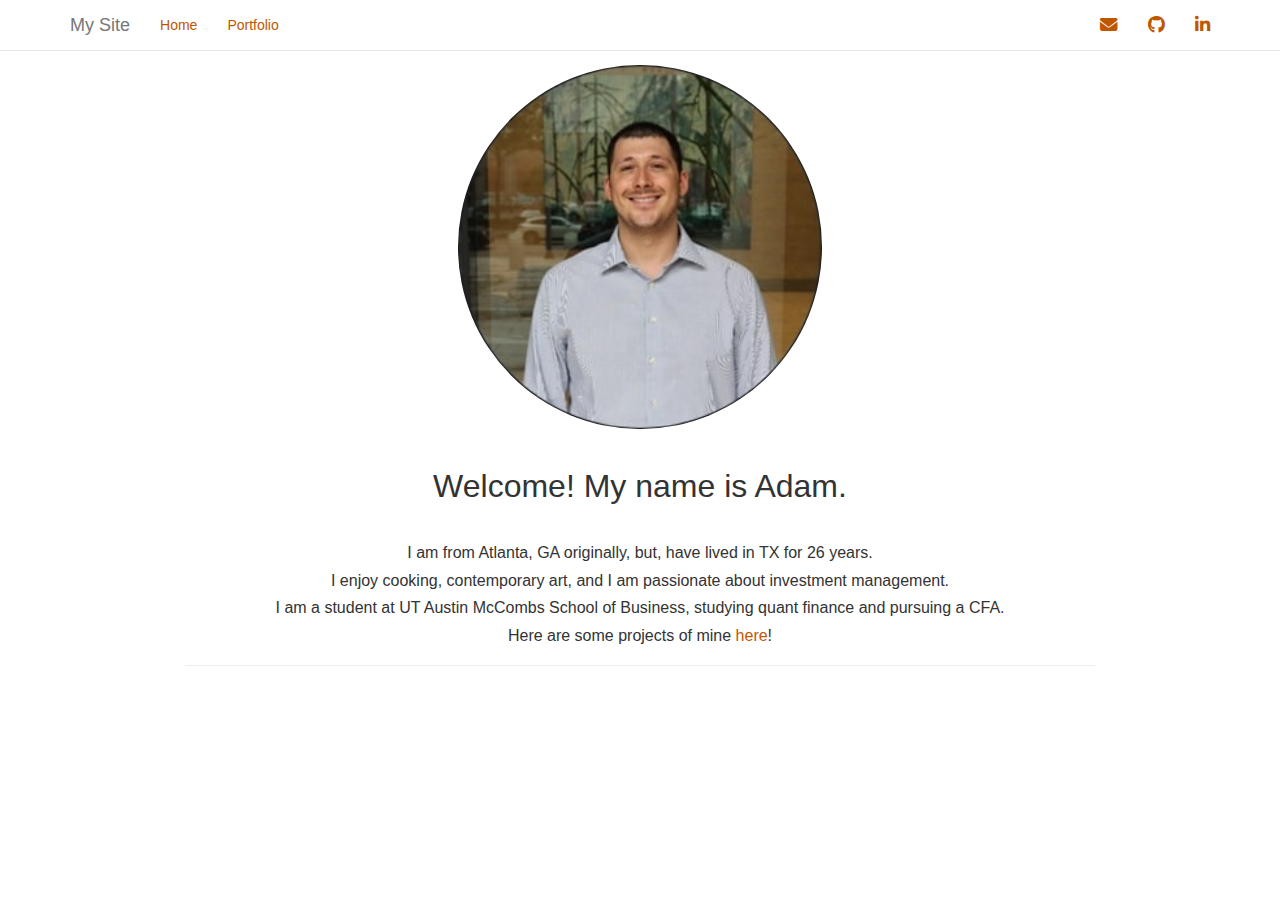
<file: index.html>
<!DOCTYPE html>

<html>

<head>

<meta charset="utf-8" />
<meta name="generator" content="pandoc" />
<meta http-equiv="X-UA-Compatible" content="IE=EDGE" />




<title>Adam Wilensky</title>

<script src="site_libs/header-attrs-2.24/header-attrs.js"></script>
<script src="site_libs/jquery-3.6.0/jquery-3.6.0.min.js"></script>
<meta name="viewport" content="width=device-width, initial-scale=1" />
<link href="site_libs/bootstrap-3.3.5/css/bootstrap.min.css" rel="stylesheet" />
<script src="site_libs/bootstrap-3.3.5/js/bootstrap.min.js"></script>
<script src="site_libs/bootstrap-3.3.5/shim/html5shiv.min.js"></script>
<script src="site_libs/bootstrap-3.3.5/shim/respond.min.js"></script>
<style>h1 {font-size: 34px;}
       h1.title {font-size: 38px;}
       h2 {font-size: 30px;}
       h3 {font-size: 24px;}
       h4 {font-size: 18px;}
       h5 {font-size: 16px;}
       h6 {font-size: 12px;}
       code {color: inherit; background-color: rgba(0, 0, 0, 0.04);}
       pre:not([class]) { background-color: white }</style>
<script src="site_libs/navigation-1.1/tabsets.js"></script>
<link href="site_libs/highlightjs-9.12.0/default.css" rel="stylesheet" />
<script src="site_libs/highlightjs-9.12.0/highlight.js"></script>
<link href="site_libs/font-awesome-6.4.0/css/all.min.css" rel="stylesheet" />
<link href="site_libs/font-awesome-6.4.0/css/v4-shims.min.css" rel="stylesheet" />

<style type="text/css">
  code{white-space: pre-wrap;}
  span.smallcaps{font-variant: small-caps;}
  span.underline{text-decoration: underline;}
  div.column{display: inline-block; vertical-align: top; width: 50%;}
  div.hanging-indent{margin-left: 1.5em; text-indent: -1.5em;}
  ul.task-list{list-style: none;}
    </style>

<style type="text/css">code{white-space: pre;}</style>
<script type="text/javascript">
if (window.hljs) {
  hljs.configure({languages: []});
  hljs.initHighlightingOnLoad();
  if (document.readyState && document.readyState === "complete") {
    window.setTimeout(function() { hljs.initHighlighting(); }, 0);
  }
}
</script>






<link rel="stylesheet" href="styles.css" type="text/css" />



<style type = "text/css">
.main-container {
  max-width: 940px;
  margin-left: auto;
  margin-right: auto;
}
img {
  max-width:100%;
}
.tabbed-pane {
  padding-top: 12px;
}
.html-widget {
  margin-bottom: 20px;
}
button.code-folding-btn:focus {
  outline: none;
}
summary {
  display: list-item;
}
details > summary > p:only-child {
  display: inline;
}
pre code {
  padding: 0;
}
</style>


<style type="text/css">
.dropdown-submenu {
  position: relative;
}
.dropdown-submenu>.dropdown-menu {
  top: 0;
  left: 100%;
  margin-top: -6px;
  margin-left: -1px;
  border-radius: 0 6px 6px 6px;
}
.dropdown-submenu:hover>.dropdown-menu {
  display: block;
}
.dropdown-submenu>a:after {
  display: block;
  content: " ";
  float: right;
  width: 0;
  height: 0;
  border-color: transparent;
  border-style: solid;
  border-width: 5px 0 5px 5px;
  border-left-color: #cccccc;
  margin-top: 5px;
  margin-right: -10px;
}
.dropdown-submenu:hover>a:after {
  border-left-color: #adb5bd;
}
.dropdown-submenu.pull-left {
  float: none;
}
.dropdown-submenu.pull-left>.dropdown-menu {
  left: -100%;
  margin-left: 10px;
  border-radius: 6px 0 6px 6px;
}
</style>

<script type="text/javascript">
// manage active state of menu based on current page
$(document).ready(function () {
  // active menu anchor
  href = window.location.pathname
  href = href.substr(href.lastIndexOf('/') + 1)
  if (href === "")
    href = "index.html";
  var menuAnchor = $('a[href="' + href + '"]');

  // mark the anchor link active (and if it's in a dropdown, also mark that active)
  var dropdown = menuAnchor.closest('li.dropdown');
  if (window.bootstrap) { // Bootstrap 4+
    menuAnchor.addClass('active');
    dropdown.find('> .dropdown-toggle').addClass('active');
  } else { // Bootstrap 3
    menuAnchor.parent().addClass('active');
    dropdown.addClass('active');
  }

  // Navbar adjustments
  var navHeight = $(".navbar").first().height() + 15;
  var style = document.createElement('style');
  var pt = "padding-top: " + navHeight + "px; ";
  var mt = "margin-top: -" + navHeight + "px; ";
  var css = "";
  // offset scroll position for anchor links (for fixed navbar)
  for (var i = 1; i <= 6; i++) {
    css += ".section h" + i + "{ " + pt + mt + "}\n";
  }
  style.innerHTML = "body {" + pt + "padding-bottom: 40px; }\n" + css;
  document.head.appendChild(style);
});
</script>

<!-- tabsets -->

<style type="text/css">
.tabset-dropdown > .nav-tabs {
  display: inline-table;
  max-height: 500px;
  min-height: 44px;
  overflow-y: auto;
  border: 1px solid #ddd;
  border-radius: 4px;
}

.tabset-dropdown > .nav-tabs > li.active:before, .tabset-dropdown > .nav-tabs.nav-tabs-open:before {
  content: "\e259";
  font-family: 'Glyphicons Halflings';
  display: inline-block;
  padding: 10px;
  border-right: 1px solid #ddd;
}

.tabset-dropdown > .nav-tabs.nav-tabs-open > li.active:before {
  content: "\e258";
  font-family: 'Glyphicons Halflings';
  border: none;
}

.tabset-dropdown > .nav-tabs > li.active {
  display: block;
}

.tabset-dropdown > .nav-tabs > li > a,
.tabset-dropdown > .nav-tabs > li > a:focus,
.tabset-dropdown > .nav-tabs > li > a:hover {
  border: none;
  display: inline-block;
  border-radius: 4px;
  background-color: transparent;
}

.tabset-dropdown > .nav-tabs.nav-tabs-open > li {
  display: block;
  float: none;
}

.tabset-dropdown > .nav-tabs > li {
  display: none;
}
</style>

<!-- code folding -->




</head>

<body>


<div class="container-fluid main-container">




<div class="navbar navbar-default  navbar-fixed-top" role="navigation">
  <div class="container">
    <div class="navbar-header">
      <button type="button" class="navbar-toggle collapsed" data-toggle="collapse" data-bs-toggle="collapse" data-target="#navbar" data-bs-target="#navbar">
        <span class="icon-bar"></span>
        <span class="icon-bar"></span>
        <span class="icon-bar"></span>
      </button>
      <a class="navbar-brand" href="index.html">My Site</a>
    </div>
    <div id="navbar" class="navbar-collapse collapse">
      <ul class="nav navbar-nav">
        <li>
  <a href="index.html">Home</a>
</li>
<li>
  <a href="portfolio.html">Portfolio</a>
</li>
      </ul>
      <ul class="nav navbar-nav navbar-right">
        <li>
  <a href="mailto:&lt;awilensky32@gmail.com&gt;">
    <span class="fa fa-envelope fa-lg"></span>
     
  </a>
</li>
<li>
  <a href="http://github.com/awilensky32/">
    <span class="fa fa-github fa-lg"></span>
     
  </a>
</li>
<li>
  <a href="https://www.linkedin.com/in/adamwilensky32/">
    <span class="fa fa-linkedin fa-lg"></span>
     
  </a>
</li>
      </ul>
    </div><!--/.nav-collapse -->
  </div><!--/.container -->
</div><!--/.navbar -->

<div id="header">




</div>


<p><img src="AdamW.jpg" style=width:40% class="img-circle"></p>
<p><br></p>
<div id="welcome-my-name-is-adam." class="section level1">
<h1>Welcome! My name is Adam.</h1>
<p></br></p>
<div
id="i-am-from-atlanta-ga-originally-but-have-lived-in-tx-for-26-years."
class="section level5">
<h5>I am from Atlanta, GA originally, but, have lived in TX for 26
years.</h5>
</div>
<div
id="i-enjoy-cooking-contemporary-art-and-i-am-passionate-about-investment-management."
class="section level5">
<h5>I enjoy cooking, contemporary art, and I am passionate about
investment management.</h5>
</div>
<div
id="i-am-a-student-at-ut-austin-mccombs-school-of-business-studying-quant-finance-and-pursuing-a-cfa."
class="section level5">
<h5>I am a student at UT Austin McCombs School of Business, studying
quant finance and pursuing a CFA.</h5>
</div>
<div id="here-are-some-projects-of-mine-here" class="section level5">
<h5>Here are some projects of mine <a href="/portfolio">here</a>!</h5>
<hr />
</div>
</div>




</div>

<script>

// add bootstrap table styles to pandoc tables
function bootstrapStylePandocTables() {
  $('tr.odd').parent('tbody').parent('table').addClass('table table-condensed');
}
$(document).ready(function () {
  bootstrapStylePandocTables();
});


</script>

<!-- tabsets -->

<script>
$(document).ready(function () {
  window.buildTabsets("TOC");
});

$(document).ready(function () {
  $('.tabset-dropdown > .nav-tabs > li').click(function () {
    $(this).parent().toggleClass('nav-tabs-open');
  });
});
</script>

<!-- code folding -->


<!-- dynamically load mathjax for compatibility with self-contained -->
<script>
  (function () {
    var script = document.createElement("script");
    script.type = "text/javascript";
    script.src  = "https://mathjax.rstudio.com/latest/MathJax.js?config=TeX-AMS-MML_HTMLorMML";
    document.getElementsByTagName("head")[0].appendChild(script);
  })();
</script>

</body>
</html>
</file>
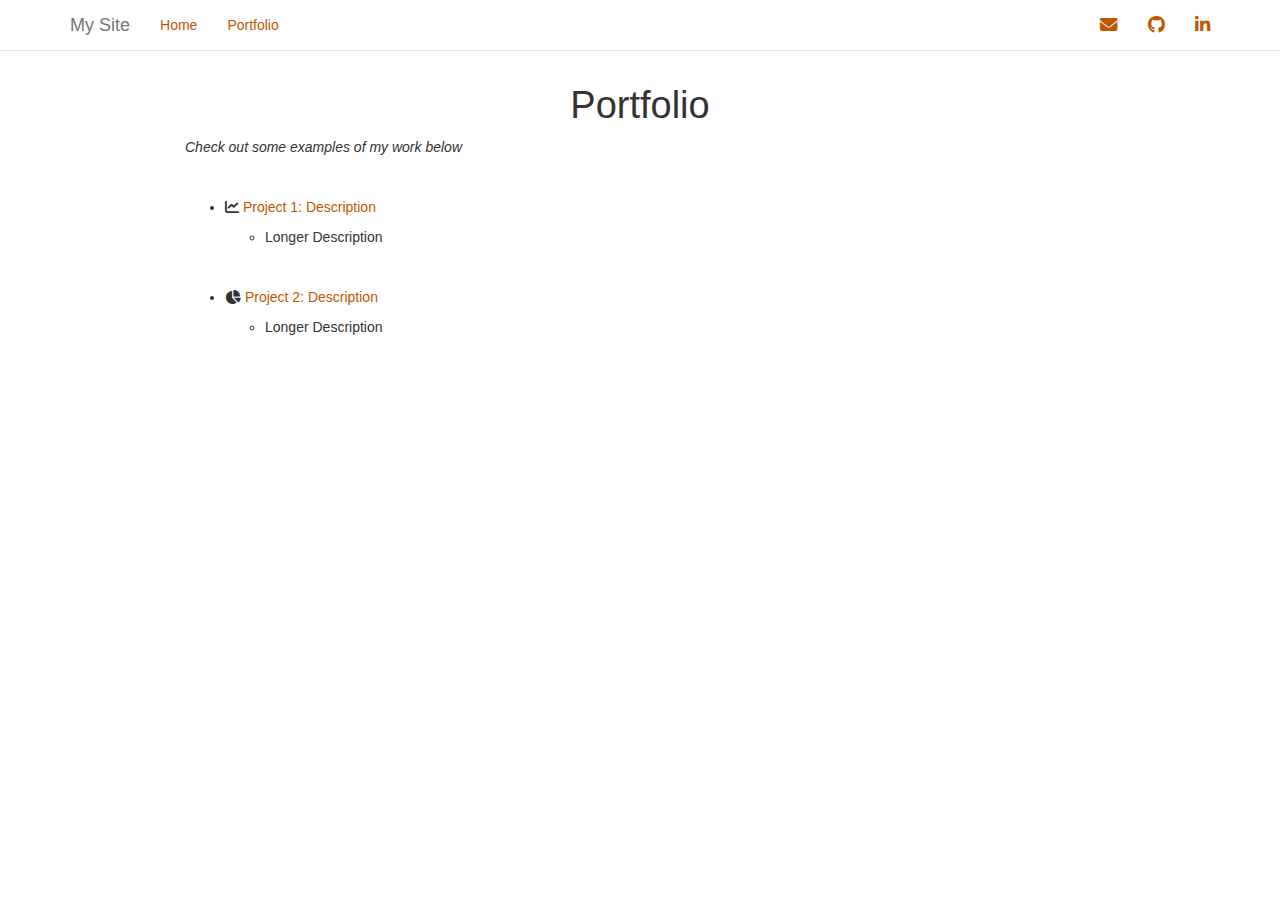
<file: portfolio.html>
<!DOCTYPE html>

<html>

<head>

<meta charset="utf-8" />
<meta name="generator" content="pandoc" />
<meta http-equiv="X-UA-Compatible" content="IE=EDGE" />




<title>Portfolio</title>

<script src="site_libs/header-attrs-2.24/header-attrs.js"></script>
<script src="site_libs/jquery-3.6.0/jquery-3.6.0.min.js"></script>
<meta name="viewport" content="width=device-width, initial-scale=1" />
<link href="site_libs/bootstrap-3.3.5/css/bootstrap.min.css" rel="stylesheet" />
<script src="site_libs/bootstrap-3.3.5/js/bootstrap.min.js"></script>
<script src="site_libs/bootstrap-3.3.5/shim/html5shiv.min.js"></script>
<script src="site_libs/bootstrap-3.3.5/shim/respond.min.js"></script>
<style>h1 {font-size: 34px;}
       h1.title {font-size: 38px;}
       h2 {font-size: 30px;}
       h3 {font-size: 24px;}
       h4 {font-size: 18px;}
       h5 {font-size: 16px;}
       h6 {font-size: 12px;}
       code {color: inherit; background-color: rgba(0, 0, 0, 0.04);}
       pre:not([class]) { background-color: white }</style>
<script src="site_libs/navigation-1.1/tabsets.js"></script>
<link href="site_libs/highlightjs-9.12.0/default.css" rel="stylesheet" />
<script src="site_libs/highlightjs-9.12.0/highlight.js"></script>
<link href="site_libs/font-awesome-6.4.0/css/all.min.css" rel="stylesheet" />
<link href="site_libs/font-awesome-6.4.0/css/v4-shims.min.css" rel="stylesheet" />

<style type="text/css">
  code{white-space: pre-wrap;}
  span.smallcaps{font-variant: small-caps;}
  span.underline{text-decoration: underline;}
  div.column{display: inline-block; vertical-align: top; width: 50%;}
  div.hanging-indent{margin-left: 1.5em; text-indent: -1.5em;}
  ul.task-list{list-style: none;}
    </style>

<style type="text/css">code{white-space: pre;}</style>
<script type="text/javascript">
if (window.hljs) {
  hljs.configure({languages: []});
  hljs.initHighlightingOnLoad();
  if (document.readyState && document.readyState === "complete") {
    window.setTimeout(function() { hljs.initHighlighting(); }, 0);
  }
}
</script>






<link rel="stylesheet" href="styles.css" type="text/css" />



<style type = "text/css">
.main-container {
  max-width: 940px;
  margin-left: auto;
  margin-right: auto;
}
img {
  max-width:100%;
}
.tabbed-pane {
  padding-top: 12px;
}
.html-widget {
  margin-bottom: 20px;
}
button.code-folding-btn:focus {
  outline: none;
}
summary {
  display: list-item;
}
details > summary > p:only-child {
  display: inline;
}
pre code {
  padding: 0;
}
</style>


<style type="text/css">
.dropdown-submenu {
  position: relative;
}
.dropdown-submenu>.dropdown-menu {
  top: 0;
  left: 100%;
  margin-top: -6px;
  margin-left: -1px;
  border-radius: 0 6px 6px 6px;
}
.dropdown-submenu:hover>.dropdown-menu {
  display: block;
}
.dropdown-submenu>a:after {
  display: block;
  content: " ";
  float: right;
  width: 0;
  height: 0;
  border-color: transparent;
  border-style: solid;
  border-width: 5px 0 5px 5px;
  border-left-color: #cccccc;
  margin-top: 5px;
  margin-right: -10px;
}
.dropdown-submenu:hover>a:after {
  border-left-color: #adb5bd;
}
.dropdown-submenu.pull-left {
  float: none;
}
.dropdown-submenu.pull-left>.dropdown-menu {
  left: -100%;
  margin-left: 10px;
  border-radius: 6px 0 6px 6px;
}
</style>

<script type="text/javascript">
// manage active state of menu based on current page
$(document).ready(function () {
  // active menu anchor
  href = window.location.pathname
  href = href.substr(href.lastIndexOf('/') + 1)
  if (href === "")
    href = "index.html";
  var menuAnchor = $('a[href="' + href + '"]');

  // mark the anchor link active (and if it's in a dropdown, also mark that active)
  var dropdown = menuAnchor.closest('li.dropdown');
  if (window.bootstrap) { // Bootstrap 4+
    menuAnchor.addClass('active');
    dropdown.find('> .dropdown-toggle').addClass('active');
  } else { // Bootstrap 3
    menuAnchor.parent().addClass('active');
    dropdown.addClass('active');
  }

  // Navbar adjustments
  var navHeight = $(".navbar").first().height() + 15;
  var style = document.createElement('style');
  var pt = "padding-top: " + navHeight + "px; ";
  var mt = "margin-top: -" + navHeight + "px; ";
  var css = "";
  // offset scroll position for anchor links (for fixed navbar)
  for (var i = 1; i <= 6; i++) {
    css += ".section h" + i + "{ " + pt + mt + "}\n";
  }
  style.innerHTML = "body {" + pt + "padding-bottom: 40px; }\n" + css;
  document.head.appendChild(style);
});
</script>

<!-- tabsets -->

<style type="text/css">
.tabset-dropdown > .nav-tabs {
  display: inline-table;
  max-height: 500px;
  min-height: 44px;
  overflow-y: auto;
  border: 1px solid #ddd;
  border-radius: 4px;
}

.tabset-dropdown > .nav-tabs > li.active:before, .tabset-dropdown > .nav-tabs.nav-tabs-open:before {
  content: "\e259";
  font-family: 'Glyphicons Halflings';
  display: inline-block;
  padding: 10px;
  border-right: 1px solid #ddd;
}

.tabset-dropdown > .nav-tabs.nav-tabs-open > li.active:before {
  content: "\e258";
  font-family: 'Glyphicons Halflings';
  border: none;
}

.tabset-dropdown > .nav-tabs > li.active {
  display: block;
}

.tabset-dropdown > .nav-tabs > li > a,
.tabset-dropdown > .nav-tabs > li > a:focus,
.tabset-dropdown > .nav-tabs > li > a:hover {
  border: none;
  display: inline-block;
  border-radius: 4px;
  background-color: transparent;
}

.tabset-dropdown > .nav-tabs.nav-tabs-open > li {
  display: block;
  float: none;
}

.tabset-dropdown > .nav-tabs > li {
  display: none;
}
</style>

<!-- code folding -->




</head>

<body>


<div class="container-fluid main-container">




<div class="navbar navbar-default  navbar-fixed-top" role="navigation">
  <div class="container">
    <div class="navbar-header">
      <button type="button" class="navbar-toggle collapsed" data-toggle="collapse" data-bs-toggle="collapse" data-target="#navbar" data-bs-target="#navbar">
        <span class="icon-bar"></span>
        <span class="icon-bar"></span>
        <span class="icon-bar"></span>
      </button>
      <a class="navbar-brand" href="index.html">My Site</a>
    </div>
    <div id="navbar" class="navbar-collapse collapse">
      <ul class="nav navbar-nav">
        <li>
  <a href="index.html">Home</a>
</li>
<li>
  <a href="portfolio.html">Portfolio</a>
</li>
      </ul>
      <ul class="nav navbar-nav navbar-right">
        <li>
  <a href="mailto:&lt;awilensky32@gmail.com&gt;">
    <span class="fa fa-envelope fa-lg"></span>
     
  </a>
</li>
<li>
  <a href="http://github.com/awilensky32/">
    <span class="fa fa-github fa-lg"></span>
     
  </a>
</li>
<li>
  <a href="https://www.linkedin.com/in/adamwilensky32/">
    <span class="fa fa-linkedin fa-lg"></span>
     
  </a>
</li>
      </ul>
    </div><!--/.nav-collapse -->
  </div><!--/.container -->
</div><!--/.navbar -->

<div id="header">



<h1 class="title toc-ignore">Portfolio</h1>

</div>


<p><em>Check out some examples of my work below</em></p>
<p><br></p>
<ul>
<li><p><i class="fa fa-chart-line"> </i> <a
href="https://www.github.com">Project 1: Description</a></p>
<ul>
<li>Longer Description</li>
</ul></li>
</ul>
<p><br></p>
<ul>
<li><p><i class="fa fa-chart-pie"> </i> <a
href="https://www.google.com">Project 2: Description</a></p>
<ul>
<li>Longer Description</li>
</ul></li>
</ul>




</div>

<script>

// add bootstrap table styles to pandoc tables
function bootstrapStylePandocTables() {
  $('tr.odd').parent('tbody').parent('table').addClass('table table-condensed');
}
$(document).ready(function () {
  bootstrapStylePandocTables();
});


</script>

<!-- tabsets -->

<script>
$(document).ready(function () {
  window.buildTabsets("TOC");
});

$(document).ready(function () {
  $('.tabset-dropdown > .nav-tabs > li').click(function () {
    $(this).parent().toggleClass('nav-tabs-open');
  });
});
</script>

<!-- code folding -->


<!-- dynamically load mathjax for compatibility with self-contained -->
<script>
  (function () {
    var script = document.createElement("script");
    script.type = "text/javascript";
    script.src  = "https://mathjax.rstudio.com/latest/MathJax.js?config=TeX-AMS-MML_HTMLorMML";
    document.getElementsByTagName("head")[0].appendChild(script);
  })();
</script>

</body>
</html>
</file>
<file: site_libs/highlightjs-9.12.0/default.css>
.hljs-literal {
  color: #990073;
}

.hljs-number {
  color: #099;
}

.hljs-comment {
  color: #998;
  font-style: italic;
}

.hljs-keyword {
  color: #900;
  font-weight: bold;
}

.hljs-string {
  color: #d14;
}
</file>
<file: styles.css>
body {
  background-color:white;
}
a {
  color: #bf5700;
}
a:link {
  color: #bf5700;
}
a:hover {
  color: #bf5700;
}
h1 {
  font-size: 32px;
  text-align: center;
}
h2 {
  font-size: 28px;
}
h3 {
  font-size: 20px;
  font-style: italic;
  font-weight: 100;
}
h4 {
  font-size: 20px;
}
h5 {
  font-size: 16px;
  text-align: center;
  
}
h6 {
  font-size: 12px;
}
img {
    display: block;
    margin: auto;
}

img-circle {
    border-radius: 50%;
}

.navbar {
  background-color:white;
}

.navbar-brand {
  color: white;
}
.navbar .navbar-nav>li>a {
  color: #bf5700;
  background-color:white;
}
.navbar .navbar-nav>li>a:hover {
  color: #222;
  background-color:white;
}
.navbar .navbar-nav>.active>a {
  background-color:white;
  color: #bf5700;
}
.navbar .navbar-nav>.active>a:hover {
  background-color:white;
  color: #222;
}
</file>
<file: site_libs/font-awesome-6.4.0/css/v4-shims.min.css>
/*!
 * Font Awesome Free 6.4.0 by @fontawesome - https://fontawesome.com
 * License - https://fontawesome.com/license/free (Icons: CC BY 4.0, Fonts: SIL OFL 1.1, Code: MIT License)
 * Copyright 2023 Fonticons, Inc.
 */
.fa.fa-glass:before{content:"\f000"}.fa.fa-envelope-o{font-family:"Font Awesome 6 Free";font-weight:400}.fa.fa-envelope-o:before{content:"\f0e0"}.fa.fa-star-o{font-family:"Font Awesome 6 Free";font-weight:400}.fa.fa-star-o:before{content:"\f005"}.fa.fa-close:before,.fa.fa-remove:before{content:"\f00d"}.fa.fa-gear:before{content:"\f013"}.fa.fa-trash-o{font-family:"Font Awesome 6 Free";font-weight:400}.fa.fa-trash-o:before{content:"\f2ed"}.fa.fa-home:before{content:"\f015"}.fa.fa-file-o{font-family:"Font Awesome 6 Free";font-weight:400}.fa.fa-file-o:before{content:"\f15b"}.fa.fa-clock-o{font-family:"Font Awesome 6 Free";font-weight:400}.fa.fa-clock-o:before{content:"\f017"}.fa.fa-arrow-circle-o-down{font-family:"Font Awesome 6 Free";font-weight:400}.fa.fa-arrow-circle-o-down:before{content:"\f358"}.fa.fa-arrow-circle-o-up{font-family:"Font Awesome 6 Free";font-weight:400}.fa.fa-arrow-circle-o-up:before{content:"\f35b"}.fa.fa-play-circle-o{font-family:"Font Awesome 6 Free";font-weight:400}.fa.fa-play-circle-o:before{content:"\f144"}.fa.fa-repeat:before,.fa.fa-rotate-right:before{content:"\f01e"}.fa.fa-refresh:before{content:"\f021"}.fa.fa-list-alt{font-family:"Font Awesome 6 Free";font-weight:400}.fa.fa-list-alt:before{content:"\f022"}.fa.fa-dedent:before{content:"\f03b"}.fa.fa-video-camera:before{content:"\f03d"}.fa.fa-picture-o{font-family:"Font Awesome 6 Free";font-weight:400}.fa.fa-picture-o:before{content:"\f03e"}.fa.fa-photo{font-family:"Font Awesome 6 Free";font-weight:400}.fa.fa-photo:before{content:"\f03e"}.fa.fa-image{font-family:"Font Awesome 6 Free";font-weight:400}.fa.fa-image:before{content:"\f03e"}.fa.fa-map-marker:before{content:"\f3c5"}.fa.fa-pencil-square-o{font-family:"Font Awesome 6 Free";font-weight:400}.fa.fa-pencil-square-o:before{content:"\f044"}.fa.fa-edit{font-family:"Font Awesome 6 Free";font-weight:400}.fa.fa-edit:before{content:"\f044"}.fa.fa-share-square-o:before{content:"\f14d"}.fa.fa-check-square-o{font-family:"Font Awesome 6 Free";font-weight:400}.fa.fa-check-square-o:before{content:"\f14a"}.fa.fa-arrows:before{content:"\f0b2"}.fa.fa-times-circle-o{font-family:"Font Awesome 6 Free";font-weight:400}.fa.fa-times-circle-o:before{content:"\f057"}.fa.fa-check-circle-o{font-family:"Font Awesome 6 Free";font-weight:400}.fa.fa-check-circle-o:before{content:"\f058"}.fa.fa-mail-forward:before{content:"\f064"}.fa.fa-expand:before{content:"\f424"}.fa.fa-compress:before{content:"\f422"}.fa.fa-eye,.fa.fa-eye-slash{font-family:"Font Awesome 6 Free";font-weight:400}.fa.fa-warning:before{content:"\f071"}.fa.fa-calendar:before{content:"\f073"}.fa.fa-arrows-v:before{content:"\f338"}.fa.fa-arrows-h:before{content:"\f337"}.fa.fa-bar-chart-o:before,.fa.fa-bar-chart:before{content:"\e0e3"}.fa.fa-twitter-square{font-family:"Font Awesome 6 Brands";font-weight:400}.fa.fa-twitter-square:before{content:"\f081"}.fa.fa-facebook-square{font-family:"Font Awesome 6 Brands";font-weight:400}.fa.fa-facebook-square:before{content:"\f082"}.fa.fa-gears:before{content:"\f085"}.fa.fa-thumbs-o-up{font-family:"Font Awesome 6 Free";font-weight:400}.fa.fa-thumbs-o-up:before{content:"\f164"}.fa.fa-thumbs-o-down{font-family:"Font Awesome 6 Free";font-weight:400}.fa.fa-thumbs-o-down:before{content:"\f165"}.fa.fa-heart-o{font-family:"Font Awesome 6 Free";font-weight:400}.fa.fa-heart-o:before{content:"\f004"}.fa.fa-sign-out:before{content:"\f2f5"}.fa.fa-linkedin-square{font-family:"Font Awesome 6 Brands";font-weight:400}.fa.fa-linkedin-square:before{content:"\f08c"}.fa.fa-thumb-tack:before{content:"\f08d"}.fa.fa-external-link:before{content:"\f35d"}.fa.fa-sign-in:before{content:"\f2f6"}.fa.fa-github-square{font-family:"Font Awesome 6 Brands";font-weight:400}.fa.fa-github-square:before{content:"\f092"}.fa.fa-lemon-o{font-family:"Font Awesome 6 Free";font-weight:400}.fa.fa-lemon-o:before{content:"\f094"}.fa.fa-square-o{font-family:"Font Awesome 6 Free";font-weight:400}.fa.fa-square-o:before{content:"\f0c8"}.fa.fa-bookmark-o{font-family:"Font Awesome 6 Free";font-weight:400}.fa.fa-bookmark-o:before{content:"\f02e"}.fa.fa-facebook,.fa.fa-twitter{font-family:"Font Awesome 6 Brands";font-weight:400}.fa.fa-facebook:before{content:"\f39e"}.fa.fa-facebook-f{font-family:"Font Awesome 6 Brands";font-weight:400}.fa.fa-facebook-f:before{content:"\f39e"}.fa.fa-github{font-family:"Font Awesome 6 Brands";font-weight:400}.fa.fa-credit-card{font-family:"Font Awesome 6 Free";font-weight:400}.fa.fa-feed:before{content:"\f09e"}.fa.fa-hdd-o{font-family:"Font Awesome 6 Free";font-weight:400}.fa.fa-hdd-o:before{content:"\f0a0"}.fa.fa-hand-o-right{font-family:"Font Awesome 6 Free";font-weight:400}.fa.fa-hand-o-right:before{content:"\f0a4"}.fa.fa-hand-o-left{font-family:"Font Awesome 6 Free";font-weight:400}.fa.fa-hand-o-left:before{content:"\f0a5"}.fa.fa-hand-o-up{font-family:"Font Awesome 6 Free";font-weight:400}.fa.fa-hand-o-up:before{content:"\f0a6"}.fa.fa-hand-o-down{font-family:"Font Awesome 6 Free";font-weight:400}.fa.fa-hand-o-down:before{content:"\f0a7"}.fa.fa-globe:before{content:"\f57d"}.fa.fa-tasks:before{content:"\f828"}.fa.fa-arrows-alt:before{content:"\f31e"}.fa.fa-group:before{content:"\f0c0"}.fa.fa-chain:before{content:"\f0c1"}.fa.fa-cut:before{content:"\f0c4"}.fa.fa-files-o{font-family:"Font Awesome 6 Free";font-weight:400}.fa.fa-files-o:before{content:"\f0c5"}.fa.fa-floppy-o{font-family:"Font Awesome 6 Free";font-weight:400}.fa.fa-floppy-o:before{content:"\f0c7"}.fa.fa-save{font-family:"Font Awesome 6 Free";font-weight:400}.fa.fa-save:before{content:"\f0c7"}.fa.fa-navicon:before,.fa.fa-reorder:before{content:"\f0c9"}.fa.fa-magic:before{content:"\e2ca"}.fa.fa-pinterest,.fa.fa-pinterest-square{font-family:"Font Awesome 6 Brands";font-weight:400}.fa.fa-pinterest-square:before{content:"\f0d3"}.fa.fa-google-plus-square{font-family:"Font Awesome 6 Brands";font-weight:400}.fa.fa-google-plus-square:before{content:"\f0d4"}.fa.fa-google-plus{font-family:"Font Awesome 6 Brands";font-weight:400}.fa.fa-google-plus:before{content:"\f0d5"}.fa.fa-money:before{content:"\f3d1"}.fa.fa-unsorted:before{content:"\f0dc"}.fa.fa-sort-desc:before{content:"\f0dd"}.fa.fa-sort-asc:before{content:"\f0de"}.fa.fa-linkedin{font-family:"Font Awesome 6 Brands";font-weight:400}.fa.fa-linkedin:before{content:"\f0e1"}.fa.fa-rotate-left:before{content:"\f0e2"}.fa.fa-legal:before{content:"\f0e3"}.fa.fa-dashboard:before,.fa.fa-tachometer:before{content:"\f625"}.fa.fa-comment-o{font-family:"Font Awesome 6 Free";font-weight:400}.fa.fa-comment-o:before{content:"\f075"}.fa.fa-comments-o{font-family:"Font Awesome 6 Free";font-weight:400}.fa.fa-comments-o:before{content:"\f086"}.fa.fa-flash:before{content:"\f0e7"}.fa.fa-clipboard:before{content:"\f0ea"}.fa.fa-lightbulb-o{font-family:"Font Awesome 6 Free";font-weight:400}.fa.fa-lightbulb-o:before{content:"\f0eb"}.fa.fa-exchange:before{content:"\f362"}.fa.fa-cloud-download:before{content:"\f0ed"}.fa.fa-cloud-upload:before{content:"\f0ee"}.fa.fa-bell-o{font-family:"Font Awesome 6 Free";font-weight:400}.fa.fa-bell-o:before{content:"\f0f3"}.fa.fa-cutlery:before{content:"\f2e7"}.fa.fa-file-text-o{font-family:"Font Awesome 6 Free";font-weight:400}.fa.fa-file-text-o:before{content:"\f15c"}.fa.fa-building-o{font-family:"Font Awesome 6 Free";font-weight:400}.fa.fa-building-o:before{content:"\f1ad"}.fa.fa-hospital-o{font-family:"Font Awesome 6 Free";font-weight:400}.fa.fa-hospital-o:before{content:"\f0f8"}.fa.fa-tablet:before{content:"\f3fa"}.fa.fa-mobile-phone:before,.fa.fa-mobile:before{content:"\f3cd"}.fa.fa-circle-o{font-family:"Font Awesome 6 Free";font-weight:400}.fa.fa-circle-o:before{content:"\f111"}.fa.fa-mail-reply:before{content:"\f3e5"}.fa.fa-github-alt{font-family:"Font Awesome 6 Brands";font-weight:400}.fa.fa-folder-o{font-family:"Font Awesome 6 Free";font-weight:400}.fa.fa-folder-o:before{content:"\f07b"}.fa.fa-folder-open-o{font-family:"Font Awesome 6 Free";font-weight:400}.fa.fa-folder-open-o:before{content:"\f07c"}.fa.fa-smile-o{font-family:"Font Awesome 6 Free";font-weight:400}.fa.fa-smile-o:before{content:"\f118"}.fa.fa-frown-o{font-family:"Font Awesome 6 Free";font-weight:400}.fa.fa-frown-o:before{content:"\f119"}.fa.fa-meh-o{font-family:"Font Awesome 6 Free";font-weight:400}.fa.fa-meh-o:before{content:"\f11a"}.fa.fa-keyboard-o{font-family:"Font Awesome 6 Free";font-weight:400}.fa.fa-keyboard-o:before{content:"\f11c"}.fa.fa-flag-o{font-family:"Font Awesome 6 Free";font-weight:400}.fa.fa-flag-o:before{content:"\f024"}.fa.fa-mail-reply-all:before{content:"\f122"}.fa.fa-star-half-o{font-family:"Font Awesome 6 Free";font-weight:400}.fa.fa-star-half-o:before{content:"\f5c0"}.fa.fa-star-half-empty{font-family:"Font Awesome 6 Free";font-weight:400}.fa.fa-star-half-empty:before{content:"\f5c0"}.fa.fa-star-half-full{font-family:"Font Awesome 6 Free";font-weight:400}.fa.fa-star-half-full:before{content:"\f5c0"}.fa.fa-code-fork:before{content:"\f126"}.fa.fa-chain-broken:before,.fa.fa-unlink:before{content:"\f127"}.fa.fa-calendar-o{font-family:"Font Awesome 6 Free";font-weight:400}.fa.fa-calendar-o:before{content:"\f133"}.fa.fa-css3,.fa.fa-html5,.fa.fa-maxcdn{font-family:"Font Awesome 6 Brands";font-weight:400}.fa.fa-unlock-alt:before{content:"\f09c"}.fa.fa-minus-square-o{font-family:"Font Awesome 6 Free";font-weight:400}.fa.fa-minus-square-o:before{content:"\f146"}.fa.fa-level-up:before{content:"\f3bf"}.fa.fa-level-down:before{content:"\f3be"}.fa.fa-pencil-square:before{content:"\f14b"}.fa.fa-external-link-square:before{content:"\f360"}.fa.fa-compass{font-family:"Font Awesome 6 Free";font-weight:400}.fa.fa-caret-square-o-down{font-family:"Font Awesome 6 Free";font-weight:400}.fa.fa-caret-square-o-down:before{content:"\f150"}.fa.fa-toggle-down{font-family:"Font Awesome 6 Free";font-weight:400}.fa.fa-toggle-down:before{content:"\f150"}.fa.fa-caret-square-o-up{font-family:"Font Awesome 6 Free";font-weight:400}.fa.fa-caret-square-o-up:before{content:"\f151"}.fa.fa-toggle-up{font-family:"Font Awesome 6 Free";font-weight:400}.fa.fa-toggle-up:before{content:"\f151"}.fa.fa-caret-square-o-right{font-family:"Font Awesome 6 Free";font-weight:400}.fa.fa-caret-square-o-right:before{content:"\f152"}.fa.fa-toggle-right{font-family:"Font Awesome 6 Free";font-weight:400}.fa.fa-toggle-right:before{content:"\f152"}.fa.fa-eur:before,.fa.fa-euro:before{content:"\f153"}.fa.fa-gbp:before{content:"\f154"}.fa.fa-dollar:before,.fa.fa-usd:before{content:"\24"}.fa.fa-inr:before,.fa.fa-rupee:before{content:"\e1bc"}.fa.fa-cny:before,.fa.fa-jpy:before,.fa.fa-rmb:before,.fa.fa-yen:before{content:"\f157"}.fa.fa-rouble:before,.fa.fa-rub:before,.fa.fa-ruble:before{content:"\f158"}.fa.fa-krw:before,.fa.fa-won:before{content:"\f159"}.fa.fa-bitcoin,.fa.fa-btc{font-family:"Font Awesome 6 Brands";font-weight:400}.fa.fa-bitcoin:before{content:"\f15a"}.fa.fa-file-text:before{content:"\f15c"}.fa.fa-sort-alpha-asc:before{content:"\f15d"}.fa.fa-sort-alpha-desc:before{content:"\f881"}.fa.fa-sort-amount-asc:before{content:"\f884"}.fa.fa-sort-amount-desc:before{content:"\f160"}.fa.fa-sort-numeric-asc:before{content:"\f162"}.fa.fa-sort-numeric-desc:before{content:"\f886"}.fa.fa-youtube-square{font-family:"Font Awesome 6 Brands";font-weight:400}.fa.fa-youtube-square:before{content:"\f431"}.fa.fa-xing,.fa.fa-xing-square,.fa.fa-youtube{font-family:"Font Awesome 6 Brands";font-weight:400}.fa.fa-xing-square:before{content:"\f169"}.fa.fa-youtube-play{font-family:"Font Awesome 6 Brands";font-weight:400}.fa.fa-youtube-play:before{content:"\f167"}.fa.fa-adn,.fa.fa-bitbucket,.fa.fa-bitbucket-square,.fa.fa-dropbox,.fa.fa-flickr,.fa.fa-instagram,.fa.fa-stack-overflow{font-family:"Font Awesome 6 Brands";font-weight:400}.fa.fa-bitbucket-square:before{content:"\f171"}.fa.fa-tumblr,.fa.fa-tumblr-square{font-family:"Font Awesome 6 Brands";font-weight:400}.fa.fa-tumblr-square:before{content:"\f174"}.fa.fa-long-arrow-down:before{content:"\f309"}.fa.fa-long-arrow-up:before{content:"\f30c"}.fa.fa-long-arrow-left:before{content:"\f30a"}.fa.fa-long-arrow-right:before{content:"\f30b"}.fa.fa-android,.fa.fa-apple,.fa.fa-dribbble,.fa.fa-foursquare,.fa.fa-gittip,.fa.fa-gratipay,.fa.fa-linux,.fa.fa-skype,.fa.fa-trello,.fa.fa-windows{font-family:"Font Awesome 6 Brands";font-weight:400}.fa.fa-gittip:before{content:"\f184"}.fa.fa-sun-o{font-family:"Font Awesome 6 Free";font-weight:400}.fa.fa-sun-o:before{content:"\f185"}.fa.fa-moon-o{font-family:"Font Awesome 6 Free";font-weight:400}.fa.fa-moon-o:before{content:"\f186"}.fa.fa-pagelines,.fa.fa-renren,.fa.fa-stack-exchange,.fa.fa-vk,.fa.fa-weibo{font-family:"Font Awesome 6 Brands";font-weight:400}.fa.fa-arrow-circle-o-right{font-family:"Font Awesome 6 Free";font-weight:400}.fa.fa-arrow-circle-o-right:before{content:"\f35a"}.fa.fa-arrow-circle-o-left{font-family:"Font Awesome 6 Free";font-weight:400}.fa.fa-arrow-circle-o-left:before{content:"\f359"}.fa.fa-caret-square-o-left{font-family:"Font Awesome 6 Free";font-weight:400}.fa.fa-caret-square-o-left:before{content:"\f191"}.fa.fa-toggle-left{font-family:"Font Awesome 6 Free";font-weight:400}.fa.fa-toggle-left:before{content:"\f191"}.fa.fa-dot-circle-o{font-family:"Font Awesome 6 Free";font-weight:400}.fa.fa-dot-circle-o:before{content:"\f192"}.fa.fa-vimeo-square{font-family:"Font Awesome 6 Brands";font-weight:400}.fa.fa-vimeo-square:before{content:"\f194"}.fa.fa-try:before,.fa.fa-turkish-lira:before{content:"\e2bb"}.fa.fa-plus-square-o{font-family:"Font Awesome 6 Free";font-weight:400}.fa.fa-plus-square-o:before{content:"\f0fe"}.fa.fa-openid,.fa.fa-slack,.fa.fa-wordpress{font-family:"Font Awesome 6 Brands";font-weight:400}.fa.fa-bank:before,.fa.fa-institution:before{content:"\f19c"}.fa.fa-mortar-board:before{content:"\f19d"}.fa.fa-google,.fa.fa-reddit,.fa.fa-reddit-square,.fa.fa-yahoo{font-family:"Font Awesome 6 Brands";font-weight:400}.fa.fa-reddit-square:before{content:"\f1a2"}.fa.fa-behance,.fa.fa-behance-square,.fa.fa-delicious,.fa.fa-digg,.fa.fa-drupal,.fa.fa-joomla,.fa.fa-pied-piper-alt,.fa.fa-pied-piper-pp,.fa.fa-stumbleupon,.fa.fa-stumbleupon-circle{font-family:"Font Awesome 6 Brands";font-weight:400}.fa.fa-behance-square:before{content:"\f1b5"}.fa.fa-steam,.fa.fa-steam-square{font-family:"Font Awesome 6 Brands";font-weight:400}.fa.fa-steam-square:before{content:"\f1b7"}.fa.fa-automobile:before{content:"\f1b9"}.fa.fa-cab:before{content:"\f1ba"}.fa.fa-deviantart,.fa.fa-soundcloud,.fa.fa-spotify{font-family:"Font Awesome 6 Brands";font-weight:400}.fa.fa-file-pdf-o{font-family:"Font Awesome 6 Free";font-weight:400}.fa.fa-file-pdf-o:before{content:"\f1c1"}.fa.fa-file-word-o{font-family:"Font Awesome 6 Free";font-weight:400}.fa.fa-file-word-o:before{content:"\f1c2"}.fa.fa-file-excel-o{font-family:"Font Awesome 6 Free";font-weight:400}.fa.fa-file-excel-o:before{content:"\f1c3"}.fa.fa-file-powerpoint-o{font-family:"Font Awesome 6 Free";font-weight:400}.fa.fa-file-powerpoint-o:before{content:"\f1c4"}.fa.fa-file-image-o{font-family:"Font Awesome 6 Free";font-weight:400}.fa.fa-file-image-o:before{content:"\f1c5"}.fa.fa-file-photo-o{font-family:"Font Awesome 6 Free";font-weight:400}.fa.fa-file-photo-o:before{content:"\f1c5"}.fa.fa-file-picture-o{font-family:"Font Awesome 6 Free";font-weight:400}.fa.fa-file-picture-o:before{content:"\f1c5"}.fa.fa-file-archive-o{font-family:"Font Awesome 6 Free";font-weight:400}.fa.fa-file-archive-o:before{content:"\f1c6"}.fa.fa-file-zip-o{font-family:"Font Awesome 6 Free";font-weight:400}.fa.fa-file-zip-o:before{content:"\f1c6"}.fa.fa-file-audio-o{font-family:"Font Awesome 6 Free";font-weight:400}.fa.fa-file-audio-o:before{content:"\f1c7"}.fa.fa-file-sound-o{font-family:"Font Awesome 6 Free";font-weight:400}.fa.fa-file-sound-o:before{content:"\f1c7"}.fa.fa-file-video-o{font-family:"Font Awesome 6 Free";font-weight:400}.fa.fa-file-video-o:before{content:"\f1c8"}.fa.fa-file-movie-o{font-family:"Font Awesome 6 Free";font-weight:400}.fa.fa-file-movie-o:before{content:"\f1c8"}.fa.fa-file-code-o{font-family:"Font Awesome 6 Free";font-weight:400}.fa.fa-file-code-o:before{content:"\f1c9"}.fa.fa-codepen,.fa.fa-jsfiddle,.fa.fa-vine{font-family:"Font Awesome 6 Brands";font-weight:400}.fa.fa-life-bouy:before,.fa.fa-life-buoy:before,.fa.fa-life-saver:before,.fa.fa-support:before{content:"\f1cd"}.fa.fa-circle-o-notch:before{content:"\f1ce"}.fa.fa-ra,.fa.fa-rebel{font-family:"Font Awesome 6 Brands";font-weight:400}.fa.fa-ra:before{content:"\f1d0"}.fa.fa-resistance{font-family:"Font Awesome 6 Brands";font-weight:400}.fa.fa-resistance:before{content:"\f1d0"}.fa.fa-empire,.fa.fa-ge{font-family:"Font Awesome 6 Brands";font-weight:400}.fa.fa-ge:before{content:"\f1d1"}.fa.fa-git-square{font-family:"Font Awesome 6 Brands";font-weight:400}.fa.fa-git-square:before{content:"\f1d2"}.fa.fa-git,.fa.fa-hacker-news,.fa.fa-y-combinator-square{font-family:"Font Awesome 6 Brands";font-weight:400}.fa.fa-y-combinator-square:before{content:"\f1d4"}.fa.fa-yc-square{font-family:"Font Awesome 6 Brands";font-weight:400}.fa.fa-yc-square:before{content:"\f1d4"}.fa.fa-qq,.fa.fa-tencent-weibo,.fa.fa-wechat,.fa.fa-weixin{font-family:"Font Awesome 6 Brands";font-weight:400}.fa.fa-wechat:before{content:"\f1d7"}.fa.fa-send:before{content:"\f1d8"}.fa.fa-paper-plane-o{font-family:"Font Awesome 6 Free";font-weight:400}.fa.fa-paper-plane-o:before{content:"\f1d8"}.fa.fa-send-o{font-family:"Font Awesome 6 Free";font-weight:400}.fa.fa-send-o:before{content:"\f1d8"}.fa.fa-circle-thin{font-family:"Font Awesome 6 Free";font-weight:400}.fa.fa-circle-thin:before{content:"\f111"}.fa.fa-header:before{content:"\f1dc"}.fa.fa-futbol-o{font-family:"Font Awesome 6 Free";font-weight:400}.fa.fa-futbol-o:before{content:"\f1e3"}.fa.fa-soccer-ball-o{font-family:"Font Awesome 6 Free";font-weight:400}.fa.fa-soccer-ball-o:before{content:"\f1e3"}.fa.fa-slideshare,.fa.fa-twitch,.fa.fa-yelp{font-family:"Font Awesome 6 Brands";font-weight:400}.fa.fa-newspaper-o{font-family:"Font Awesome 6 Free";font-weight:400}.fa.fa-newspaper-o:before{content:"\f1ea"}.fa.fa-cc-amex,.fa.fa-cc-discover,.fa.fa-cc-mastercard,.fa.fa-cc-paypal,.fa.fa-cc-stripe,.fa.fa-cc-visa,.fa.fa-google-wallet,.fa.fa-paypal{font-family:"Font Awesome 6 Brands";font-weight:400}.fa.fa-bell-slash-o{font-family:"Font Awesome 6 Free";font-weight:400}.fa.fa-bell-slash-o:before{content:"\f1f6"}.fa.fa-trash:before{content:"\f2ed"}.fa.fa-copyright{font-family:"Font Awesome 6 Free";font-weight:400}.fa.fa-eyedropper:before{content:"\f1fb"}.fa.fa-area-chart:before{content:"\f1fe"}.fa.fa-pie-chart:before{content:"\f200"}.fa.fa-line-chart:before{content:"\f201"}.fa.fa-lastfm,.fa.fa-lastfm-square{font-family:"Font Awesome 6 Brands";font-weight:400}.fa.fa-lastfm-square:before{content:"\f203"}.fa.fa-angellist,.fa.fa-ioxhost{font-family:"Font Awesome 6 Brands";font-weight:400}.fa.fa-cc{font-family:"Font Awesome 6 Free";font-weight:400}.fa.fa-cc:before{content:"\f20a"}.fa.fa-ils:before,.fa.fa-shekel:before,.fa.fa-sheqel:before{content:"\f20b"}.fa.fa-buysellads,.fa.fa-connectdevelop,.fa.fa-dashcube,.fa.fa-forumbee,.fa.fa-leanpub,.fa.fa-sellsy,.fa.fa-shirtsinbulk,.fa.fa-simplybuilt,.fa.fa-skyatlas{font-family:"Font Awesome 6 Brands";font-weight:400}.fa.fa-diamond{font-family:"Font Awesome 6 Free";font-weight:400}.fa.fa-diamond:before{content:"\f3a5"}.fa.fa-intersex:before,.fa.fa-transgender:before{content:"\f224"}.fa.fa-transgender-alt:before{content:"\f225"}.fa.fa-facebook-official{font-family:"Font Awesome 6 Brands";font-weight:400}.fa.fa-facebook-official:before{content:"\f09a"}.fa.fa-pinterest-p,.fa.fa-whatsapp{font-family:"Font Awesome 6 Brands";font-weight:400}.fa.fa-hotel:before{content:"\f236"}.fa.fa-medium,.fa.fa-viacoin,.fa.fa-y-combinator,.fa.fa-yc{font-family:"Font Awesome 6 Brands";font-weight:400}.fa.fa-yc:before{content:"\f23b"}.fa.fa-expeditedssl,.fa.fa-opencart,.fa.fa-optin-monster{font-family:"Font Awesome 6 Brands";font-weight:400}.fa.fa-battery-4:before,.fa.fa-battery:before{content:"\f240"}.fa.fa-battery-3:before{content:"\f241"}.fa.fa-battery-2:before{content:"\f242"}.fa.fa-battery-1:before{content:"\f243"}.fa.fa-battery-0:before{content:"\f244"}.fa.fa-object-group,.fa.fa-object-ungroup,.fa.fa-sticky-note-o{font-family:"Font Awesome 6 Free";font-weight:400}.fa.fa-sticky-note-o:before{content:"\f249"}.fa.fa-cc-diners-club,.fa.fa-cc-jcb{font-family:"Font Awesome 6 Brands";font-weight:400}.fa.fa-clone{font-family:"Font Awesome 6 Free";font-weight:400}.fa.fa-hourglass-o:before{content:"\f254"}.fa.fa-hourglass-1:before{content:"\f251"}.fa.fa-hourglass-2:before{content:"\f252"}.fa.fa-hourglass-3:before{content:"\f253"}.fa.fa-hand-rock-o{font-family:"Font Awesome 6 Free";font-weight:400}.fa.fa-hand-rock-o:before{content:"\f255"}.fa.fa-hand-grab-o{font-family:"Font Awesome 6 Free";font-weight:400}.fa.fa-hand-grab-o:before{content:"\f255"}.fa.fa-hand-paper-o{font-family:"Font Awesome 6 Free";font-weight:400}.fa.fa-hand-paper-o:before{content:"\f256"}.fa.fa-hand-stop-o{font-family:"Font Awesome 6 Free";font-weight:400}.fa.fa-hand-stop-o:before{content:"\f256"}.fa.fa-hand-scissors-o{font-family:"Font Awesome 6 Free";font-weight:400}.fa.fa-hand-scissors-o:before{content:"\f257"}.fa.fa-hand-lizard-o{font-family:"Font Awesome 6 Free";font-weight:400}.fa.fa-hand-lizard-o:before{content:"\f258"}.fa.fa-hand-spock-o{font-family:"Font Awesome 6 Free";font-weight:400}.fa.fa-hand-spock-o:before{content:"\f259"}.fa.fa-hand-pointer-o{font-family:"Font Awesome 6 Free";font-weight:400}.fa.fa-hand-pointer-o:before{content:"\f25a"}.fa.fa-hand-peace-o{font-family:"Font Awesome 6 Free";font-weight:400}.fa.fa-hand-peace-o:before{content:"\f25b"}.fa.fa-registered{font-family:"Font Awesome 6 Free";font-weight:400}.fa.fa-creative-commons,.fa.fa-gg,.fa.fa-gg-circle,.fa.fa-odnoklassniki,.fa.fa-odnoklassniki-square{font-family:"Font Awesome 6 Brands";font-weight:400}.fa.fa-odnoklassniki-square:before{content:"\f264"}.fa.fa-chrome,.fa.fa-firefox,.fa.fa-get-pocket,.fa.fa-internet-explorer,.fa.fa-opera,.fa.fa-safari,.fa.fa-wikipedia-w{font-family:"Font Awesome 6 Brands";font-weight:400}.fa.fa-television:before{content:"\f26c"}.fa.fa-500px,.fa.fa-amazon,.fa.fa-contao{font-family:"Font Awesome 6 Brands";font-weight:400}.fa.fa-calendar-plus-o{font-family:"Font Awesome 6 Free";font-weight:400}.fa.fa-calendar-plus-o:before{content:"\f271"}.fa.fa-calendar-minus-o{font-family:"Font Awesome 6 Free";font-weight:400}.fa.fa-calendar-minus-o:before{content:"\f272"}.fa.fa-calendar-times-o{font-family:"Font Awesome 6 Free";font-weight:400}.fa.fa-calendar-times-o:before{content:"\f273"}.fa.fa-calendar-check-o{font-family:"Font Awesome 6 Free";font-weight:400}.fa.fa-calendar-check-o:before{content:"\f274"}.fa.fa-map-o{font-family:"Font Awesome 6 Free";font-weight:400}.fa.fa-map-o:before{content:"\f279"}.fa.fa-commenting:before{content:"\f4ad"}.fa.fa-commenting-o{font-family:"Font Awesome 6 Free";font-weight:400}.fa.fa-commenting-o:before{content:"\f4ad"}.fa.fa-houzz,.fa.fa-vimeo{font-family:"Font Awesome 6 Brands";font-weight:400}.fa.fa-vimeo:before{content:"\f27d"}.fa.fa-black-tie,.fa.fa-edge,.fa.fa-fonticons,.fa.fa-reddit-alien{font-family:"Font Awesome 6 Brands";font-weight:400}.fa.fa-credit-card-alt:before{content:"\f09d"}.fa.fa-codiepie,.fa.fa-fort-awesome,.fa.fa-mixcloud,.fa.fa-modx,.fa.fa-product-hunt,.fa.fa-scribd,.fa.fa-usb{font-family:"Font Awesome 6 Brands";font-weight:400}.fa.fa-pause-circle-o{font-family:"Font Awesome 6 Free";font-weight:400}.fa.fa-pause-circle-o:before{content:"\f28b"}.fa.fa-stop-circle-o{font-family:"Font Awesome 6 Free";font-weight:400}.fa.fa-stop-circle-o:before{content:"\f28d"}.fa.fa-bluetooth,.fa.fa-bluetooth-b,.fa.fa-envira,.fa.fa-gitlab,.fa.fa-wheelchair-alt,.fa.fa-wpbeginner,.fa.fa-wpforms{font-family:"Font Awesome 6 Brands";font-weight:400}.fa.fa-wheelchair-alt:before{content:"\f368"}.fa.fa-question-circle-o{font-family:"Font Awesome 6 Free";font-weight:400}.fa.fa-question-circle-o:before{content:"\f059"}.fa.fa-volume-control-phone:before{content:"\f2a0"}.fa.fa-asl-interpreting:before{content:"\f2a3"}.fa.fa-deafness:before,.fa.fa-hard-of-hearing:before{content:"\f2a4"}.fa.fa-glide,.fa.fa-glide-g{font-family:"Font Awesome 6 Brands";font-weight:400}.fa.fa-signing:before{content:"\f2a7"}.fa.fa-viadeo,.fa.fa-viadeo-square{font-family:"Font Awesome 6 Brands";font-weight:400}.fa.fa-viadeo-square:before{content:"\f2aa"}.fa.fa-snapchat,.fa.fa-snapchat-ghost{font-family:"Font Awesome 6 Brands";font-weight:400}.fa.fa-snapchat-ghost:before{content:"\f2ab"}.fa.fa-snapchat-square{font-family:"Font Awesome 6 Brands";font-weight:400}.fa.fa-snapchat-square:before{content:"\f2ad"}.fa.fa-first-order,.fa.fa-google-plus-official,.fa.fa-pied-piper,.fa.fa-themeisle,.fa.fa-yoast{font-family:"Font Awesome 6 Brands";font-weight:400}.fa.fa-google-plus-official:before{content:"\f2b3"}.fa.fa-google-plus-circle{font-family:"Font Awesome 6 Brands";font-weight:400}.fa.fa-google-plus-circle:before{content:"\f2b3"}.fa.fa-fa,.fa.fa-font-awesome{font-family:"Font Awesome 6 Brands";font-weight:400}.fa.fa-fa:before{content:"\f2b4"}.fa.fa-handshake-o{font-family:"Font Awesome 6 Free";font-weight:400}.fa.fa-handshake-o:before{content:"\f2b5"}.fa.fa-envelope-open-o{font-family:"Font Awesome 6 Free";font-weight:400}.fa.fa-envelope-open-o:before{content:"\f2b6"}.fa.fa-linode{font-family:"Font Awesome 6 Brands";font-weight:400}.fa.fa-address-book-o{font-family:"Font Awesome 6 Free";font-weight:400}.fa.fa-address-book-o:before{content:"\f2b9"}.fa.fa-vcard:before{content:"\f2bb"}.fa.fa-address-card-o{font-family:"Font Awesome 6 Free";font-weight:400}.fa.fa-address-card-o:before{content:"\f2bb"}.fa.fa-vcard-o{font-family:"Font Awesome 6 Free";font-weight:400}.fa.fa-vcard-o:before{content:"\f2bb"}.fa.fa-user-circle-o{font-family:"Font Awesome 6 Free";font-weight:400}.fa.fa-user-circle-o:before{content:"\f2bd"}.fa.fa-user-o{font-family:"Font Awesome 6 Free";font-weight:400}.fa.fa-user-o:before{content:"\f007"}.fa.fa-id-badge{font-family:"Font Awesome 6 Free";font-weight:400}.fa.fa-drivers-license:before{content:"\f2c2"}.fa.fa-id-card-o{font-family:"Font Awesome 6 Free";font-weight:400}.fa.fa-id-card-o:before{content:"\f2c2"}.fa.fa-drivers-license-o{font-family:"Font Awesome 6 Free";font-weight:400}.fa.fa-drivers-license-o:before{content:"\f2c2"}.fa.fa-free-code-camp,.fa.fa-quora,.fa.fa-telegram{font-family:"Font Awesome 6 Brands";font-weight:400}.fa.fa-thermometer-4:before,.fa.fa-thermometer:before{content:"\f2c7"}.fa.fa-thermometer-3:before{content:"\f2c8"}.fa.fa-thermometer-2:before{content:"\f2c9"}.fa.fa-thermometer-1:before{content:"\f2ca"}.fa.fa-thermometer-0:before{content:"\f2cb"}.fa.fa-bathtub:before,.fa.fa-s15:before{content:"\f2cd"}.fa.fa-window-maximize,.fa.fa-window-restore{font-family:"Font Awesome 6 Free";font-weight:400}.fa.fa-times-rectangle:before{content:"\f410"}.fa.fa-window-close-o{font-family:"Font Awesome 6 Free";font-weight:400}.fa.fa-window-close-o:before{content:"\f410"}.fa.fa-times-rectangle-o{font-family:"Font Awesome 6 Free";font-weight:400}.fa.fa-times-rectangle-o:before{content:"\f410"}.fa.fa-bandcamp,.fa.fa-eercast,.fa.fa-etsy,.fa.fa-grav,.fa.fa-imdb,.fa.fa-ravelry{font-family:"Font Awesome 6 Brands";font-weight:400}.fa.fa-eercast:before{content:"\f2da"}.fa.fa-snowflake-o{font-family:"Font Awesome 6 Free";font-weight:400}.fa.fa-snowflake-o:before{content:"\f2dc"}.fa.fa-meetup,.fa.fa-superpowers,.fa.fa-wpexplorer{font-family:"Font Awesome 6 Brands";font-weight:400}
</file>
